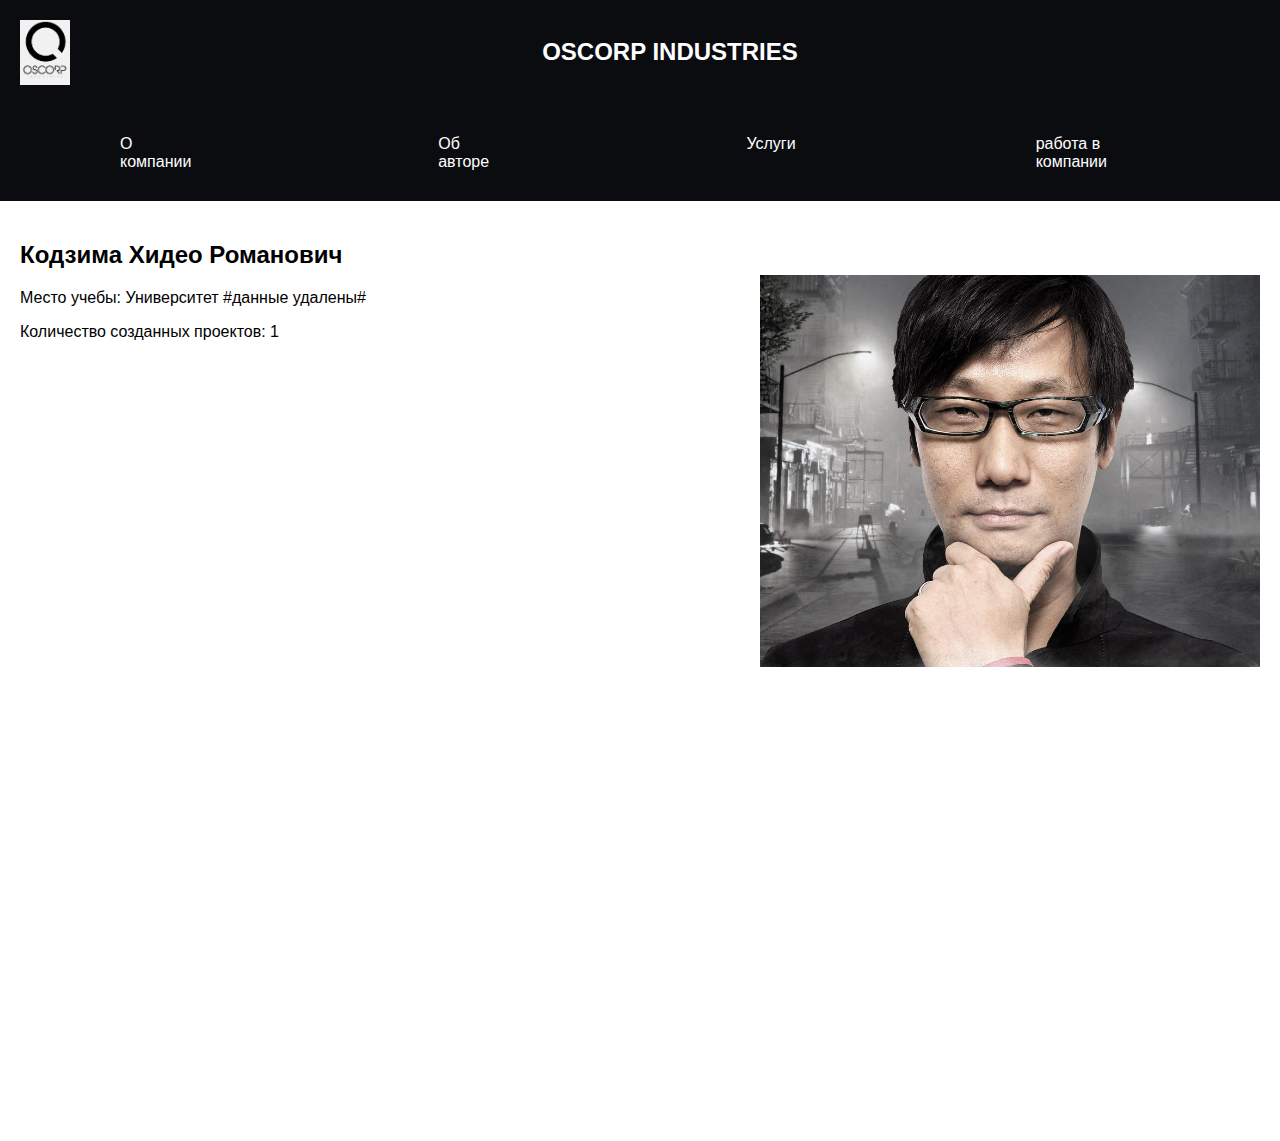
<file: about_author.html>
<!DOCTYPE html>
<html lang="en">
<head>
    <meta charset="UTF-8">
    <meta http-equiv="X-UA-Compatible" content="IE=edge">
    <meta name="viewport" content="width=device-width, initial-scale=1.0">
    <link rel="stylesheet" href="styles.css">
    <title>Oscorp Industries</title>
</head>
<body>
    <header class="header">
        <div class="logo-container">
            <img src="logo.png" alt="Logo" class="logo">
        </div>
        <h1 class="site-title">OSCORP INDUSTRIES</h1>
    </header>
    <nav class="nav">
        <a href="index.html" class="nav-link">О компании</a>
        <a href="about_author.html" class="nav-link">Об авторе</a>
        <a href="services.html"  class="nav-link">Услуги</a>
        <a href="HR.html" class="nav-link">работа в компании</a>
    </nav>
     <div class="author-info">
        <div class="author-details">
            <h2>Кодзима Хидео Романович</h2>
            <p>Место учебы: Университет #данные удалены#</p>
            <p>Количество созданных проектов: 1</p>
        </div>
        <div class="author-photo">
            <img src="author_photo.jpg" alt="Фото автора">
        </div>
    </div>
</body>
</file>
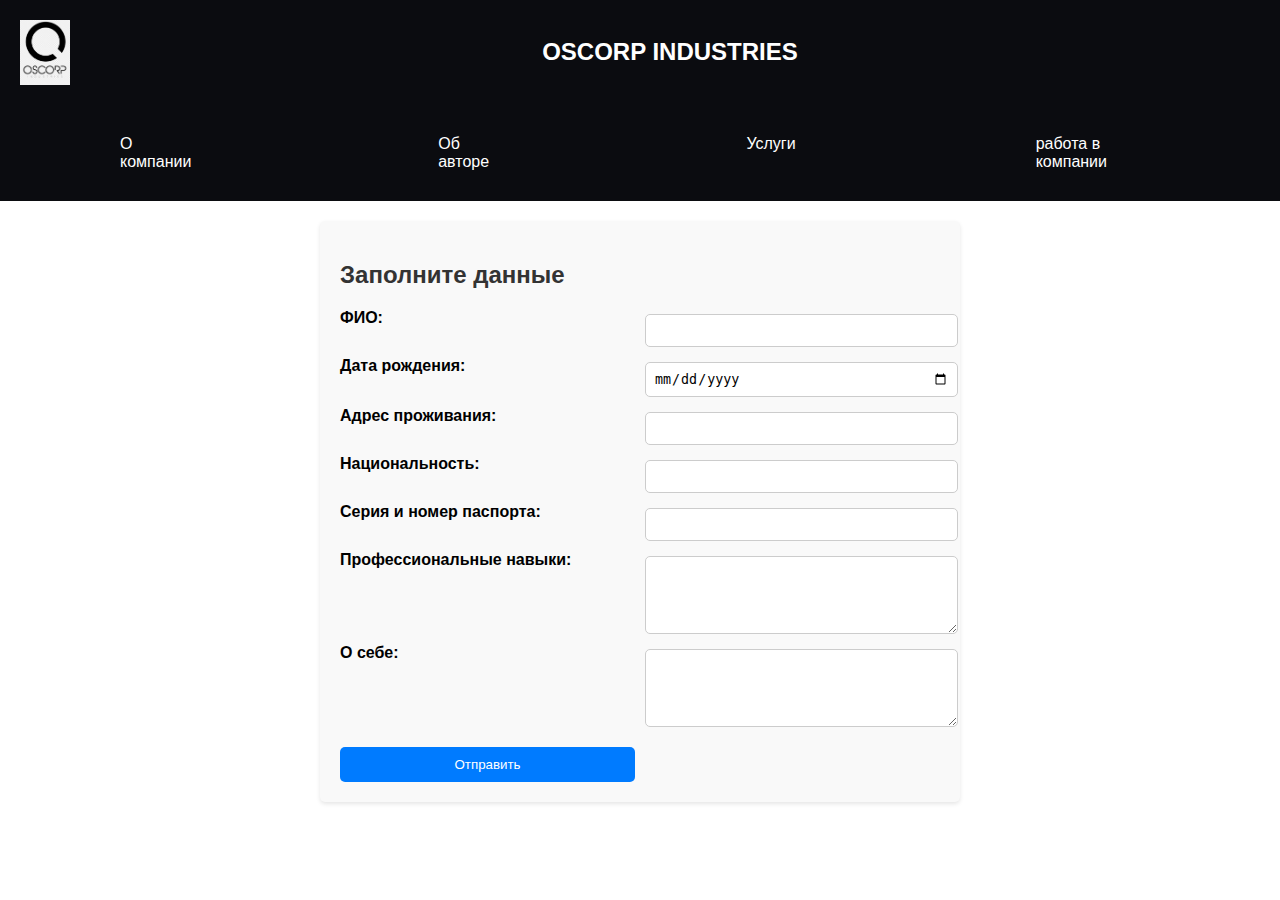
<file: HR.html>
<!DOCTYPE html>
<html lang="en">
<head>
<meta charset="UTF-8">
<meta http-equiv="X-UA-Compatible" content="IE=edge">
<meta name="viewport" content="width=device-width, initial-scale=1.0">
<link rel="stylesheet" href="styles.css">
<title>Oscorp Industries</title>
</head>
<body>
<header class="header">
<div class="logo-container">
<img src="logo.png" alt="Logo" class="logo">
</div>
<h1 class="site-title">OSCORP INDUSTRIES</h1>
</header>
<nav class="nav">
        <a href="index.html" class="nav-link">О компании</a>
        <a href="about_author.html" class="nav-link">Об авторе</a>
        <a href="services.html"  class="nav-link">Услуги</a>
        <a href="HR.html" class="nav-link">работа в компании</a>
</nav>
<section class="form-section">
    <h2>Заполните данные</h2>
    <form id="hr-form">
        <label for="full-name">ФИО:</label>
        <input type="text" id="full-name" name="full-name" required>

        <label for="dob">Дата рождения:</label>
        <input type="date" id="dob" name="dob" required>

        <label for="address">Адрес проживания:</label>
        <input type="text" id="address" name="address" required>

        <label for="nationality">Национальность:</label>
        <input type="text" id="nationality" name="nationality" required>

        <label for="passport">Серия и номер паспорта:</label>
        <input type="text" id="passport" name="passport" required>

        <label for="skills">Профессиональные навыки:</label>
        <textarea id="skills" name="skills" rows="4" required></textarea>

        <label for="about">О себе:</label>
        <textarea id="about" name="about" rows="4"></textarea>

        <button class="submit">Отправить</button>
    </form>
</section>    

    <script src="script2.js"></script>
</body>
</html>
</file>
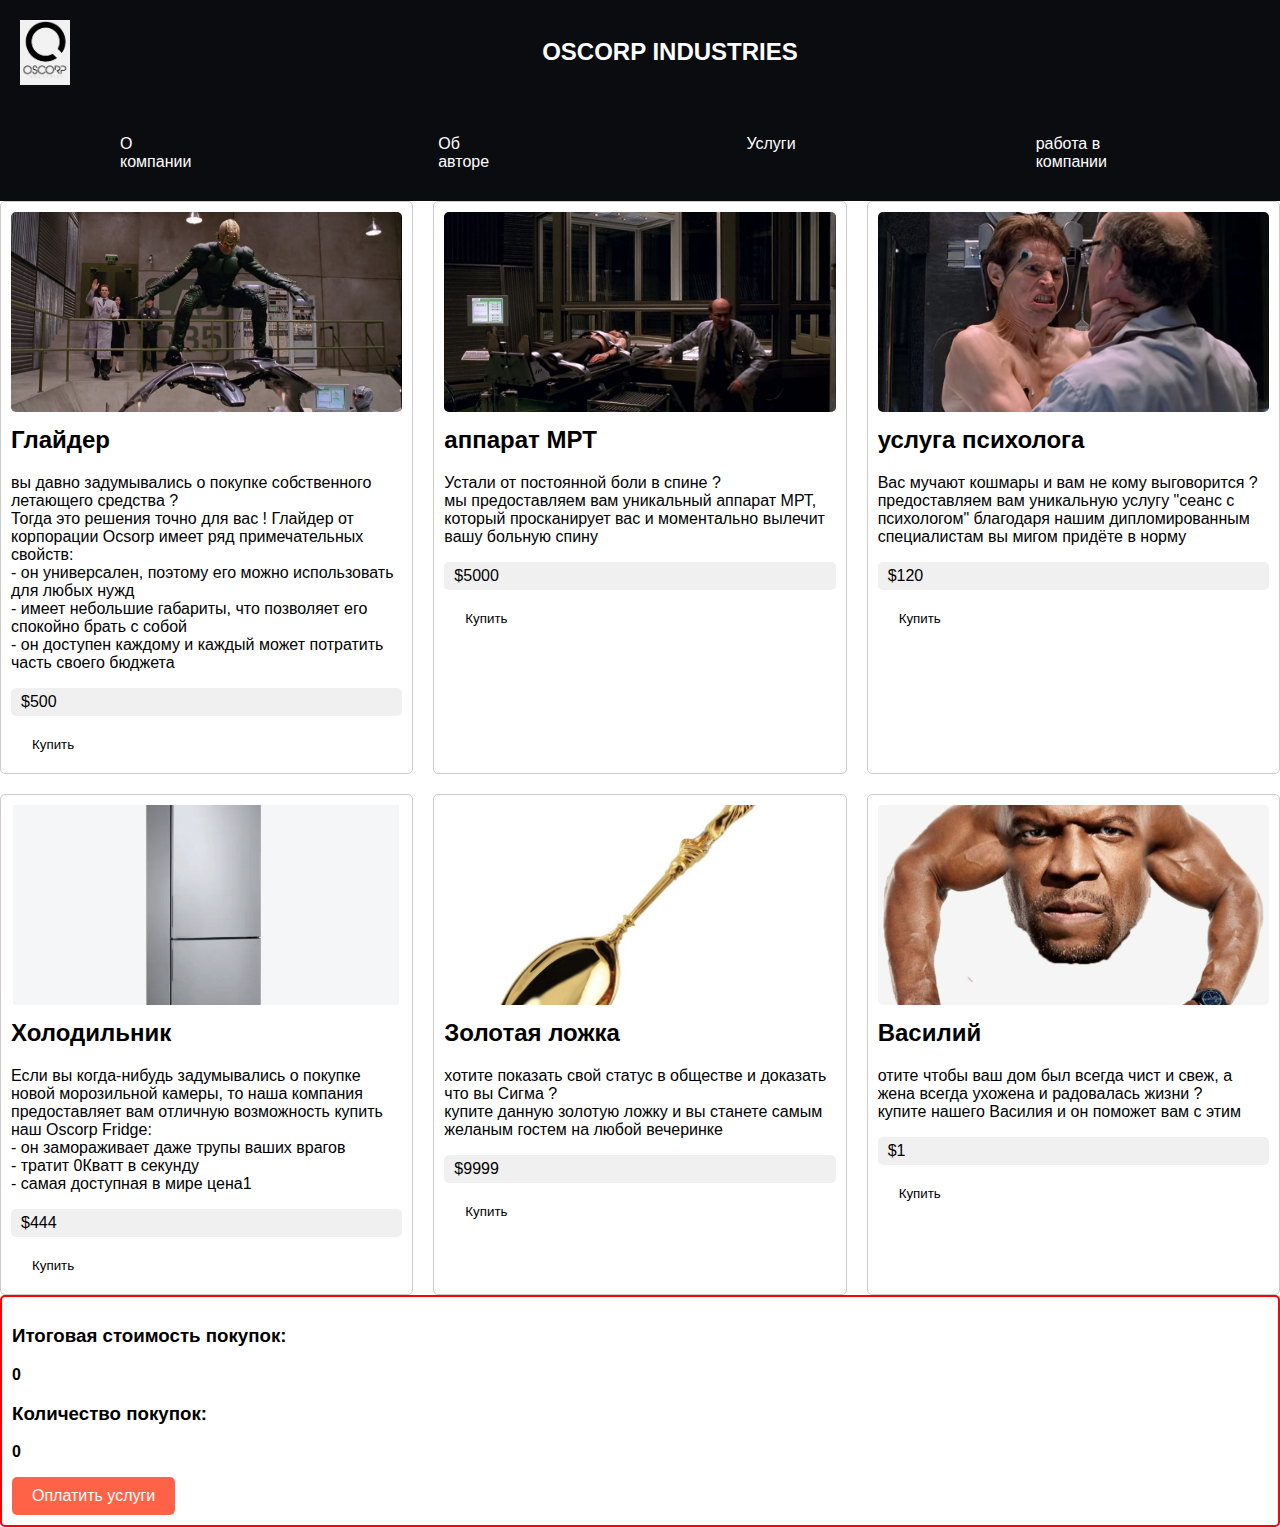
<file: services.html>
<!DOCTYPE html>
<html lang="en">
<head>
<meta charset="UTF-8">
<meta http-equiv="X-UA-Compatible" content="IE=edge">
<meta name="viewport" content="width=device-width, initial-scale=1.0">
<link rel="stylesheet" href="styles.css">
<title>Oscorp Industries</title>
</head>
<body>
<header class="header">
<div class="logo-container">
<img src="logo.png" alt="Logo" class="logo">
</div>
<h1 class="site-title">OSCORP INDUSTRIES</h1>
</header>
<nav class="nav">
        <a href="index.html" class="nav-link">О компании</a>
        <a href="about_author.html" class="nav-link">Об авторе</a>
        <a href="services.html"  class="nav-link">Услуги</a>
        <a href="HR.html" class="nav-link">работа в компании</a>
</nav>
<div class="services-container">
    <div class="service-block">
        <img src="glayder.jpg" alt="Service 1">
        <h2>Глайдер</h2>
        <p>вы давно задумывались о покупке собственного летающего средства ?
<br>Тогда это решения точно для вас ! Глайдер от корпорации Ocsorp имеет ряд примечательных свойств:
<br>- он универсален, поэтому его можно использовать для любых нужд
<br>- имеет небольшие габариты, что позволяет его спокойно брать с собой
<br>- он доступен каждому и каждый может потратить часть своего бюджета</p>
<p class="price">$500</p>
        <button class="buy-btn">Купить</button>
    </div>
      <div class="service-block">
        <img src="MRT.png" alt="Service 1">
        <h2>аппарат МРТ</h2>
        <p>Устали от постоянной боли в спине ?
<br> мы предоставляем вам уникальный аппарат MРТ, который просканирует вас и моментально вылечит вашу больную спину</p>
<p class="price">$5000</p>
        <button class="buy-btn">Купить</button>
    </div>
        <div class="service-block">
        <img src="Psychology.png" alt="Service 1">
        <h2>услуга психолога</h2>
        <p>Вас мучают кошмары и вам не кому выговорится ?
<br> предоставляем вам уникальную услугу "сеанс с психологом" благодаря нашим дипломированным специалистам вы мигом придёте в норму</p>
<p class="price">$120</p>
        <button class="buy-btn">Купить</button>
    </div>
        <div class="service-block">
        <img src="holodilnik.png" alt="Service 1">
        <h2>Холодильник</h2>
        <p>Если вы когда-нибудь задумывались о покупке новой морозильной камеры, то наша компания предоставляет вам отличную возможность купить наш Oscorp Fridge:
<br> - он замораживает даже трупы ваших врагов
<br> - тратит 0Кватт в секунду
<br> - самая доступная в мире цена1</p>
<p class="price">$444</p>
        <button class="buy-btn">Купить</button>
    </div>
        <div class="service-block">
        <img src="zolotaia_lozhka.jpg" alt="Service 1">
        <h2>Золотая ложка</h2>
        <p>хотите показать свой статус в обществе и доказать что вы Сигма ?
<br> купите данную золотую ложку и вы станете самым желаным гостем на любой вечеринке</p>
<p class="price">$9999</p>
        <button class="buy-btn">Купить</button>
    </div>
        <div class="service-block">
        <img src="negr.jpg" alt="Service 1">
        <h2>Василий</h2>
        <p>отите чтобы ваш дом был всегда чист и свеж, а жена всегда ухожена и радовалась жизни ?
<br> купите нашего Василия и он поможет вам с этим</p>
<p class="price">$1</p>
        <button class="buy-btn">Купить</button>
    </div>

</div>

<div class="purchase-summary">
    <h3>Итоговая стоимость покупок:</h3>
    <p id="total-price">0</p>
    <h3>Количество покупок:</h3>
    <p id="total-count">0</p>
    <button class="pay-btn" >Оплатить услуги</button>
</div>
    <div class="notification" id="notification">
    <p>Ваши покупки оплачены</p>
</div>

<script src = "script1.js"></script>
</body>
</html>
</file>
<file: styles.css>
body {
    margin: 0;
    padding: 0;
    font-family: Arial, sans-serif;
}

.header {
    background-color: #0b0c10; /* Синий цвет */
    color: white;
    display: flex;
    justify-content: space-between;
    align-items: center;
    padding: 20px;
}

.logo-container {
    display: flex;
    align-items: center;
}

.logo {
    width: 50px; /* Укажите нужную ширину */
    height: auto;
    margin-right: 10px;
}

.site-title {
    margin: 0 auto;
    font-size: 24px;
}

.nav {
    background-color: #0b0c10; /* Синий цвет */
    color: white;
    display: flex;
    justify-content: space-around; /* Распределить панели равномерно по ширине */
    padding: 10px 0;
}

.nav-link {
    color: white;
    text-decoration: none;
    padding: 20px 120px; /* Добавляем небольшую область вокруг текста */
    transition: color 0.3s, background-color 0.3s; /* Плавное изменение цвета при наведении */
}

.nav-link:hover {
    color: yellow; /* Изменение цвета текста при наведении */
    background-color: rgba(255, 255, 0, 0.2); /* Желтый цвет с прозрачностью */
}
.chart-container {
        position: absolute;
        left: 0;
        width: 29%;
        height: auto; /* Высота графика */
        background-color: white; /* Цвет фона графика */
}
.content-section {
    background-color: #f0f0f0; /* Светло-серый цвет */
    max-width: 1000px; /* Занимаем 80% ширины правой части сайта */
    float: right; /* Выравниваем вправо */
    padding: 20px;
    margin: 0 auto;
    height: 110vh;
}
.organization-info {
    text-align: center;
}

.organization-info h2 {
    color: #333; /* Цвет текста */
}

.organization-info p {
    color: #555; /* Цвет текста */
}
.grid-container {
    display: grid;
    grid-template-columns: 1fr 1fr;
    grid-gap: 10px;
}

.grid-item {
    text-align: center;
    padding: 10px;
}

img {
    width: 100%;
    height: 200px;
    object-fit: cover;
}
.author-info {
    display: flex;
    justify-content: space-between;
    height: 100vh;
    padding: 20px;
}

.author-details {
    flex: 1;
}

.author-photo-container {
    display: flex;
    justify-content: flex-end; /* Выравниваем содержимое контейнера к правому краю */
}

.author-photo {
    text-align: center;
    overflow: hidden; /* Обрезаем изображение, чтобы скругленные углы не выходили за рамки */
    width: 500px; /* Укажите одинаковую ширину и высоту для квадратной рамки */
    height: 500px;
}

.author-photo img {
    width: 100%; /* Установите ширину изображения на 100% */
    height: 100%; /* Установите высоту изображения на 100% */
    object-fit: contain; /* Сохраняет соотношение сторон и обрезает изображение до подходящего размера */
    border-radius: 10px; /* Применяем border-radius для скругленных углов */
}
.services-container {
    display: grid;
    grid-template-columns: repeat(3, 1fr);
    gap: 20px;
}

.service-block {
    border: 1px solid #ccc;
    border-radius: 5px;
    padding: 10px;
}

.service-block img {
    width: 100%;
    border-radius: 5px;
}

.service-block h2 {
    margin-top: 10px;
}

.service-block p {
    margin-bottom: 10px;
}

.service-block .price {
    background-color: #f0f0f0;
    padding: 5px 10px;
    border-radius: 5px;
    margin-bottom: 10px;
}

.buy-btn {
    background-color: transparent;
    border: 1px solid transparent;
    padding: 10px 20px;
    transition: background-color 0.3s;
}

.buy-btn:hover {
    background-color: lightgray;
}
.purchase-summary {
    border: 2px solid #ff0000; /* Цвет рамки (красный) */
    padding: 10px;
    border-radius: 5px; /* Закругленные углы */
}
.purchase-summary p {
    font-weight: bold;
}
.pay-btn {
    background-color: #ff6347;
    color: #fff;
    padding: 10px 20px;
    border: none;
    border-radius: 5px;
    font-size: 16px;
    cursor: pointer;
    transition: background-color 0.3s;
}

.pay-btn:hover {
    background-color: #d63447;
}
.notification {
    display: none;
    position: fixed;
    top: 0;
    left: 0;
    width: 100%;
    height: 100%;
    background-color: rgba(0, 0, 0, 0.7);
    color: #fff;
    font-size: 24px;
    text-align: center;
    padding-top: 50vh;
}

.notification p {
    margin: 0;
}
.form-section {
    margin: 20px auto;
    padding: 20px;
    background-color: #f9f9f9;
    border-radius: 5px;
    box-shadow: 0 2px 4px rgba(0, 0, 0, 0.1);
    max-width: 600px;
}

.form-section h2 {
    margin-bottom: 20px;
    color: #333;
}

form {
    display: grid;
    grid-template-columns: 1fr 1fr;
    grid-gap: 10px;
}

label {
    font-weight: bold;
}

input, textarea {
    width: 100%;
    padding: 8px;
    margin-top: 5px;
    border: 1px solid #ccc;
    border-radius: 5px;
}

.submit {
    padding: 10px 20px;
    margin-top: 10px;
    background-color: #007bff;
    color: white;
    border: none;
    border-radius: 5px;
    cursor: pointer;
}

.submit:hover {
    background-color: #0056b3;
}
</file>
